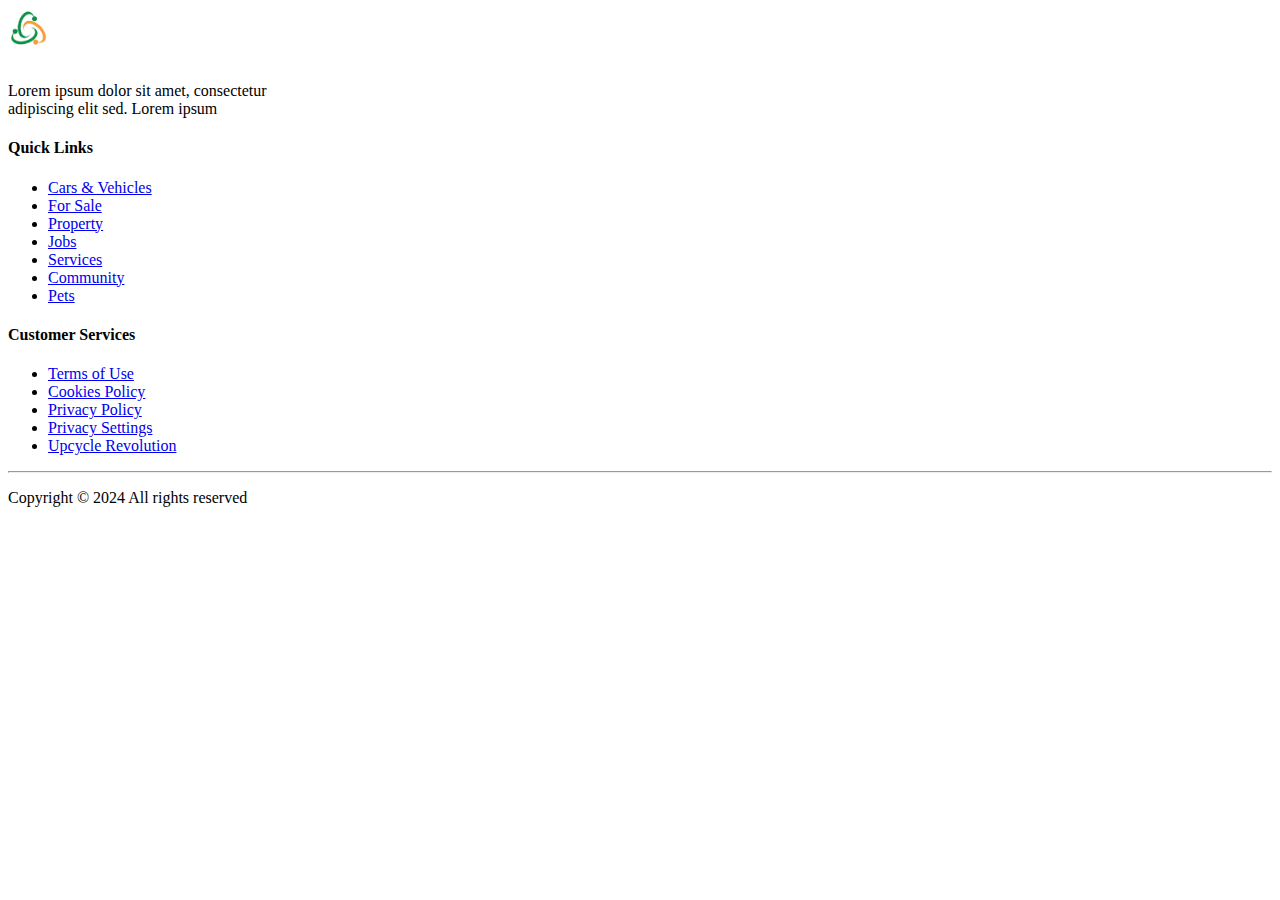
<file: footer.html>
<!DOCTYPE html>
<html lang="en">
<head>
    <meta charset="UTF-8">
    <meta name="viewport" content="width=device-width, initial-scale=1.0">
    <title>Document</title>
</head>
<body>
  <footer class="text-light pt-5">
    <div class="container">
      <div class="row">
        <div class="col-md-4 mb-4">
          <a class="navbar-brand" href="index.html" style="text-decoration: none;">
            <img
              src="asset/Capture-removebg-preview.png"
              alt="Fennec Logo"
              style="max-width: 50%; margin-right: 10px;
              height: 40px; padding-bottom: 10px;" 
            />
            <span style="font-size: 2rem; font-weight: bold; color: white; height: 90px;">Fennec</span>   
          </a>
          <div class="line">
            <p>Lorem ipsum dolor sit amet, consectetur <br>adipiscing elit sed. Lorem ipsum</p>
          </div>
          <div class="d-flex space-x-3 icon-sty">
            <a href="#" class="text-light hover:text-white"
              ><i class="fab fa-facebook-f"></i
            ></a>
            <a href="#" class="text-light hover:text-white"
              ><i class="fab fa-instagram"></i
            ></a>
      
            <a href="#" class="text-light hover:text-white"
              ><i class="fab fa-twitter"></i
            ></a>
     
          </div>
        </div>
        <div class="col-md-4 mb-4">
          <h4 class="text-white font-weight-bold">Quick Links</h4>
          <ul class="list-unstyled line">
            <li><a href="CarsVehicles.html" class="text-light hover:text-white">Cars & Vehicles</a></li>
            <li>
              <a href="forsale.html" class="text-light hover:text-white">For Sale</a>
            </li>
            <li>
              <a href="property.html" class="text-light hover:text-white">Property</a>
            </li>
            <li>
              <a href="job.html" class="text-light hover:text-white">Jobs</a>
            </li>
            <li>
              <a href="Services.html" class="text-light hover:text-white">Services</a>
            </li>
            <li>
              <a href="Community.html" class="text-light hover:text-white">Community</a>
            </li>
            <li>
              <a href="Pets.html" class="text-light hover:text-white">Pets</a>
            </li>
          </ul>
        </div>
        <div class="col-md-4 mb-4">
          <h4 class="text-white font-weight-bold">Customer Services</h4>
          <ul class="list-unstyled line">
            <li>
              <a href="TermsofUse.html" class="text-light hover:text-white">Terms of Use</a>
            </li>
            <li>
              <a href="CookiesPolicy.html" class="text-light hover:text-white">Cookies Policy</a>
            </li>
            <li>
              <a href="#" class="text-light hover:text-white">Privacy Policy</a>
            </li>
            <li>
              <a href="#" class="text-light hover:text-white">Privacy Settings</a>
            </li>
            <li>
              <a href="#" class="text-light hover:text-white"
                >Upcycle Revolution</a
              >
            </li>
          </ul>
        </div>
      </div>
      <hr>

      <div class="mt-4 pb-3 text-center">
        <p>Copyright © 2024 All rights reserved</p>
      </div>
    </div>
  </footer>
</body>
</html>
</file>
